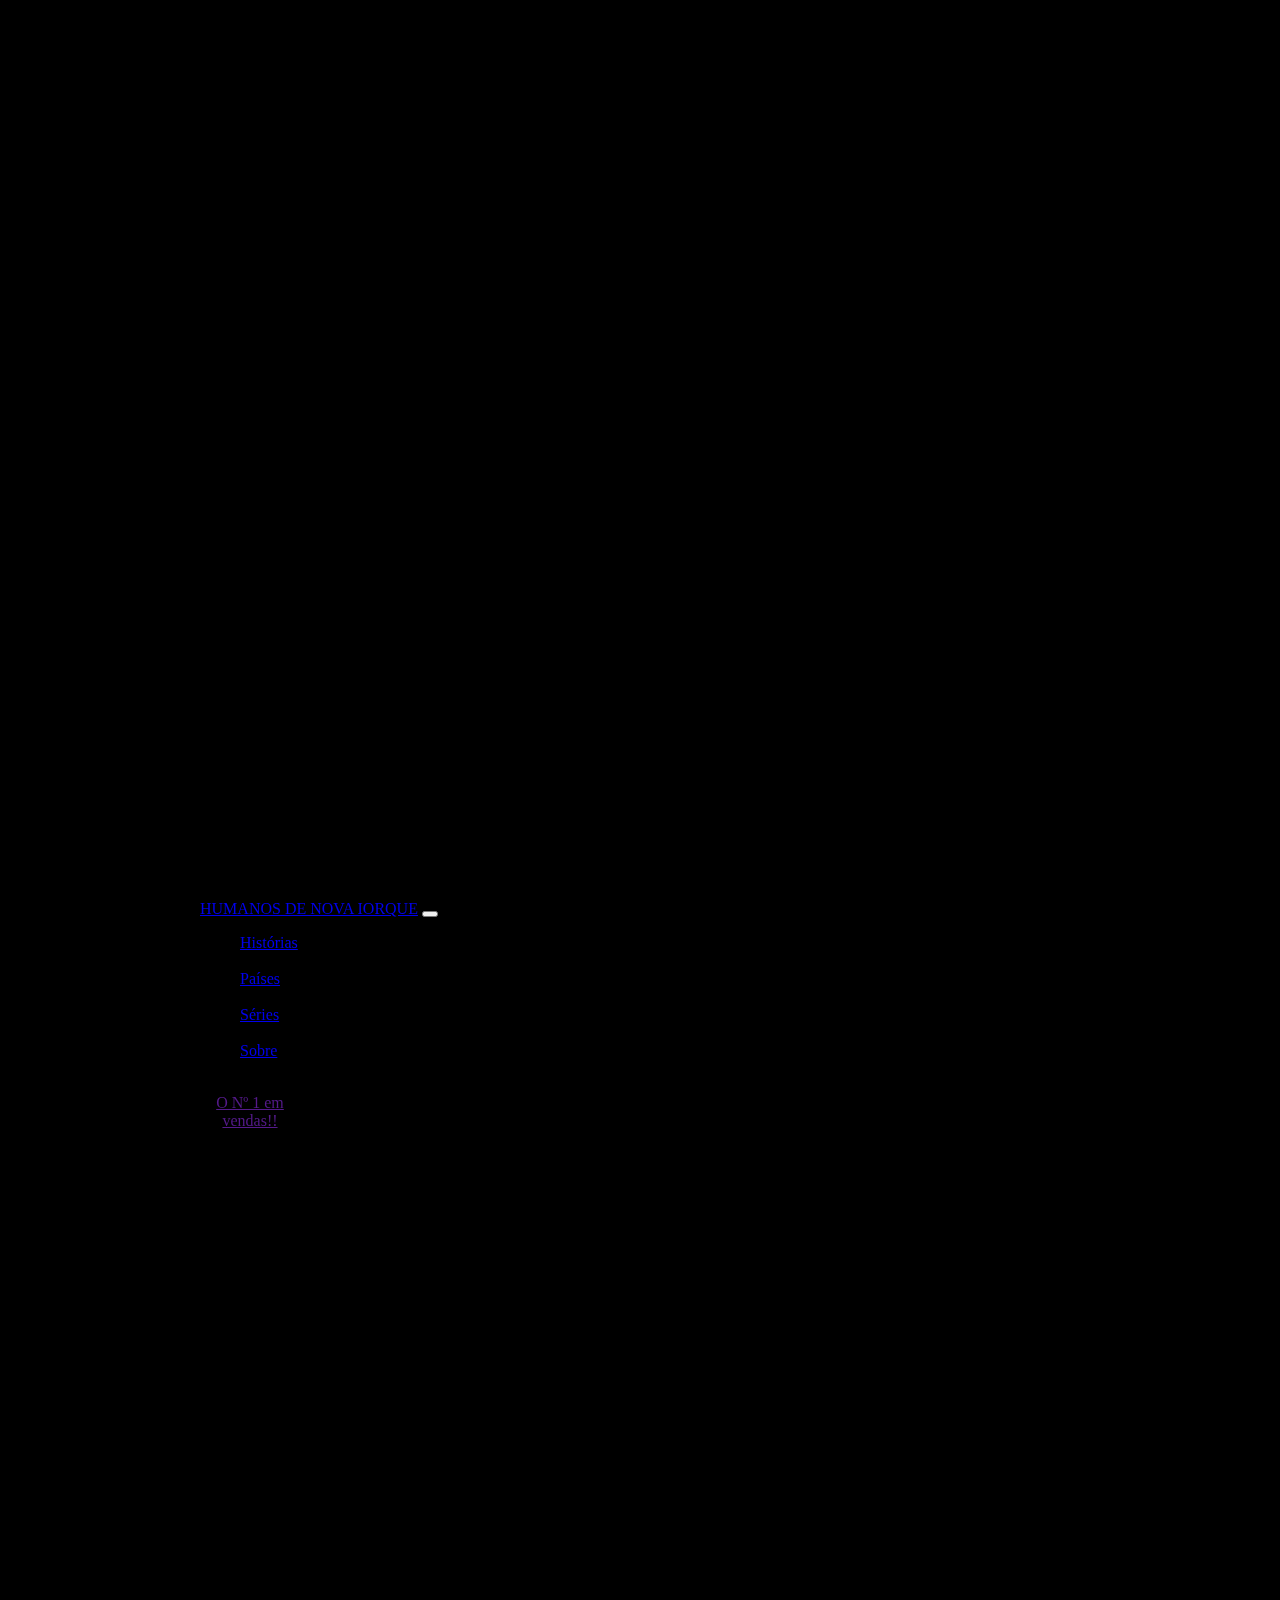
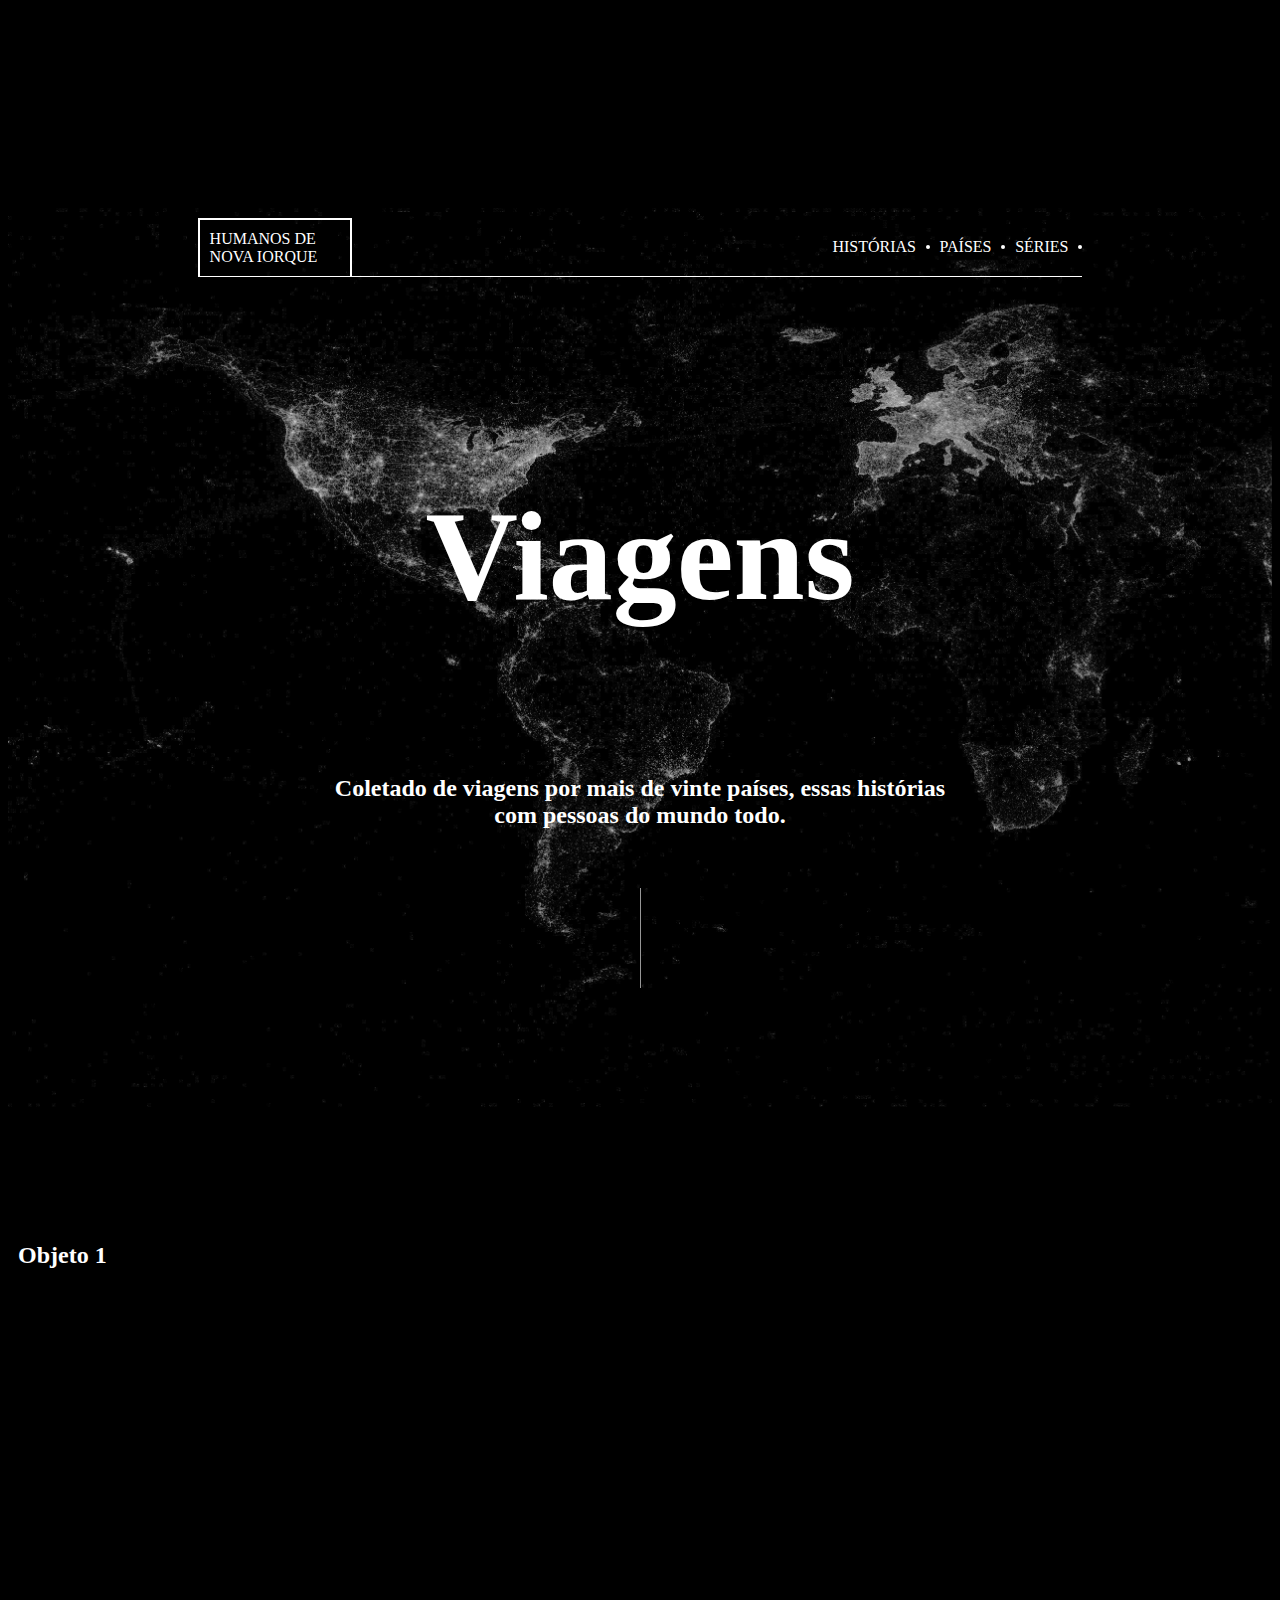
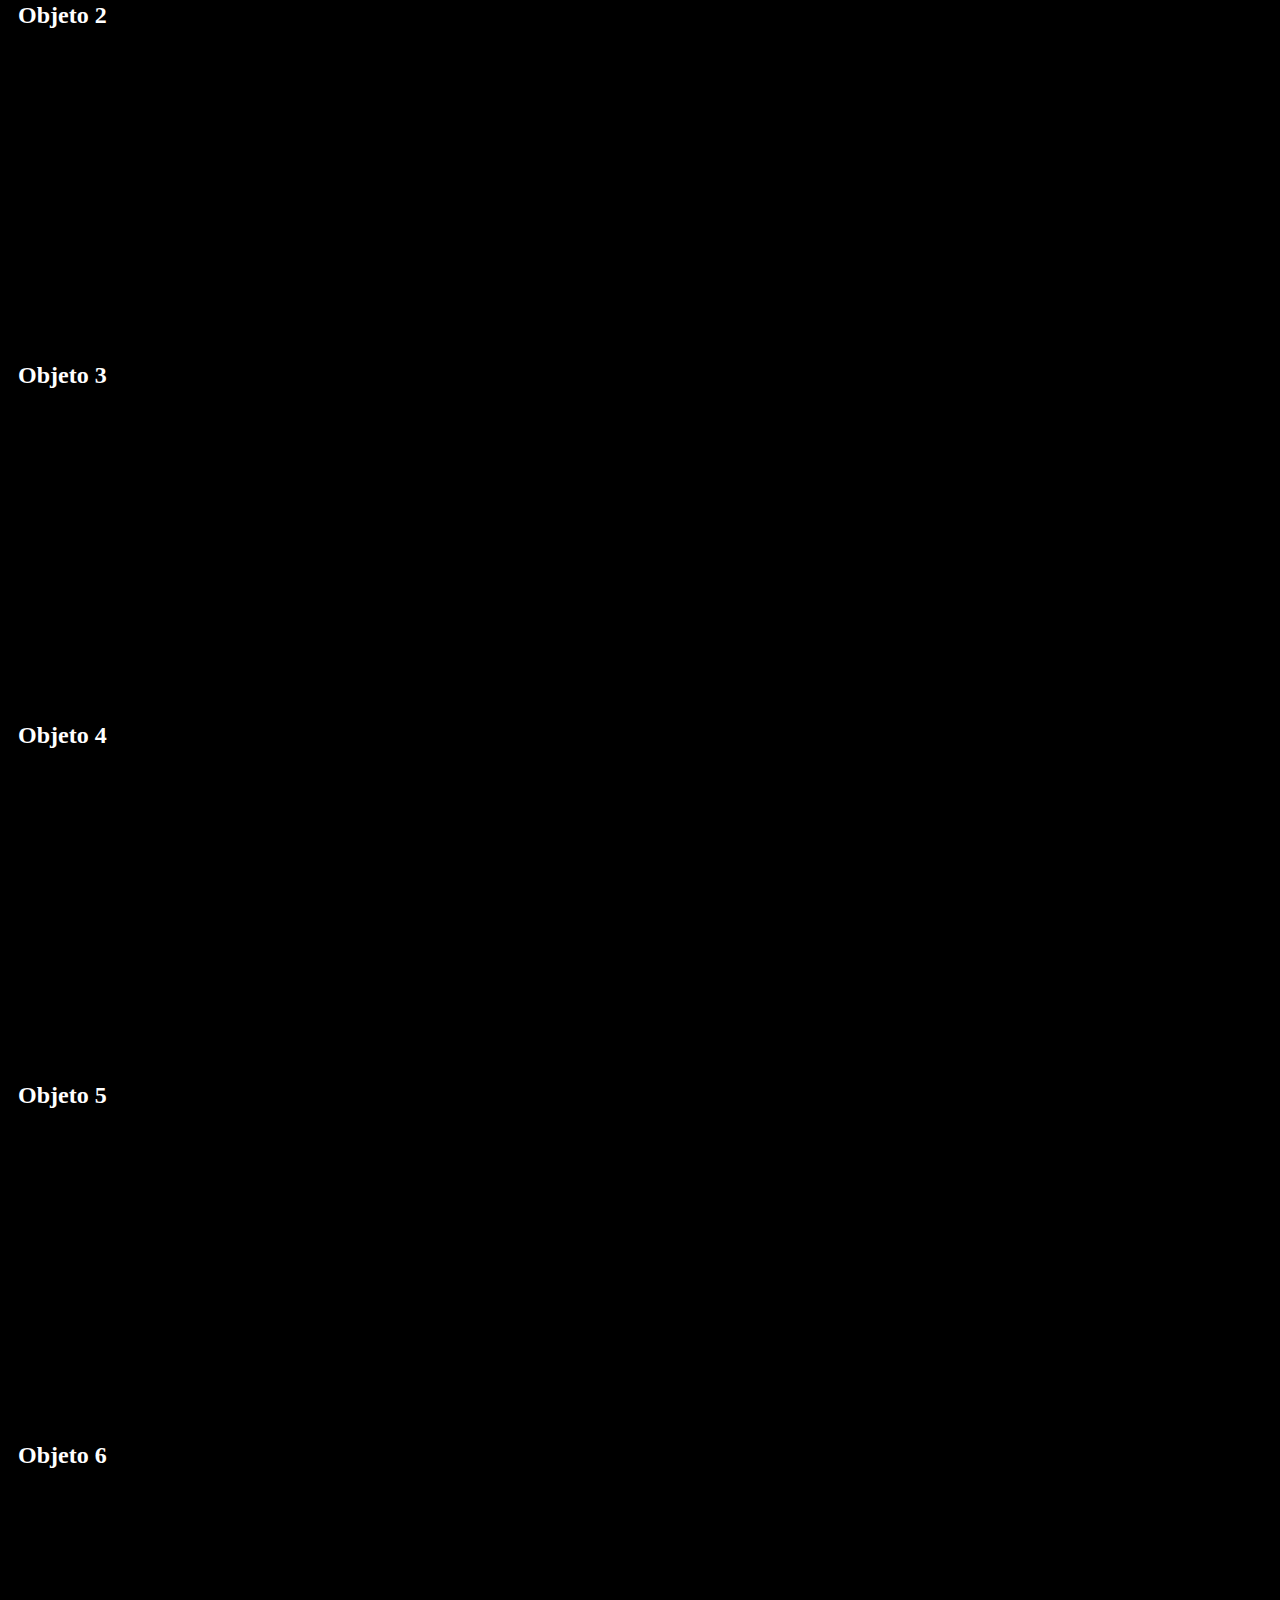
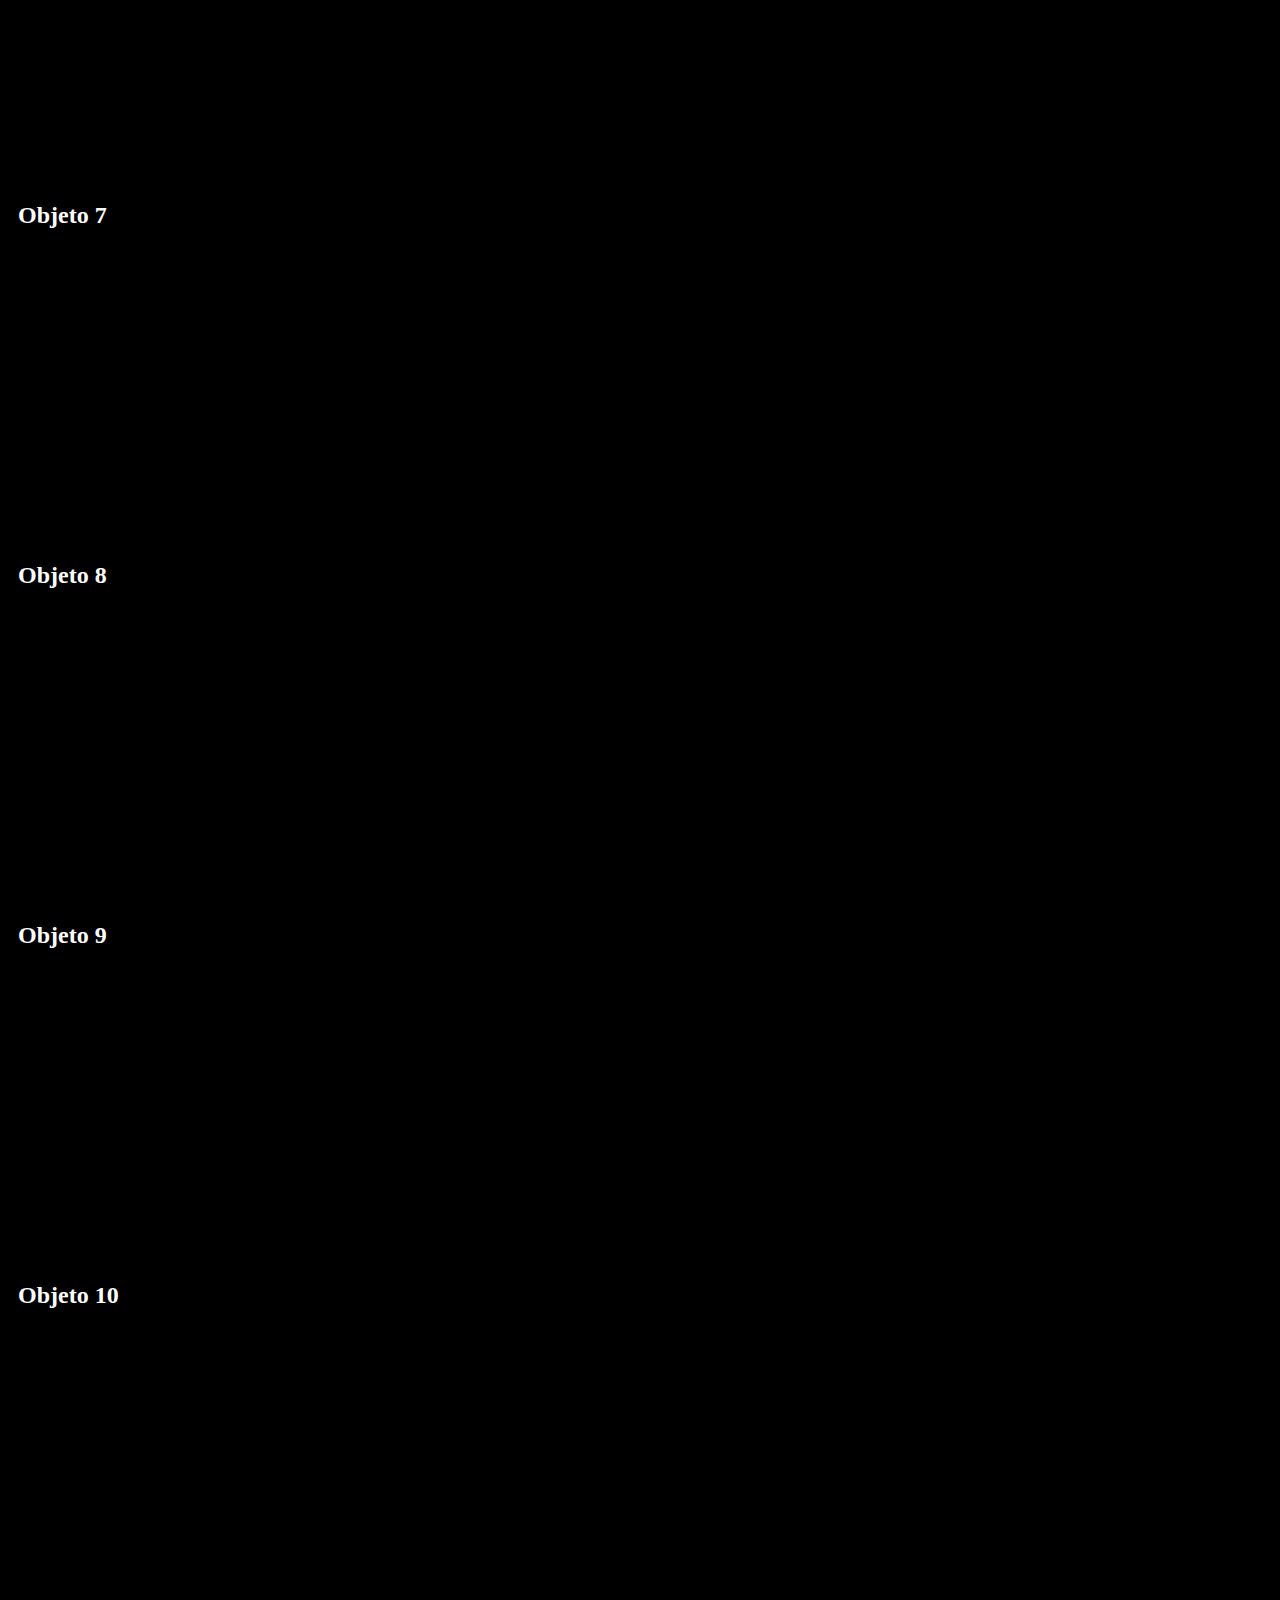
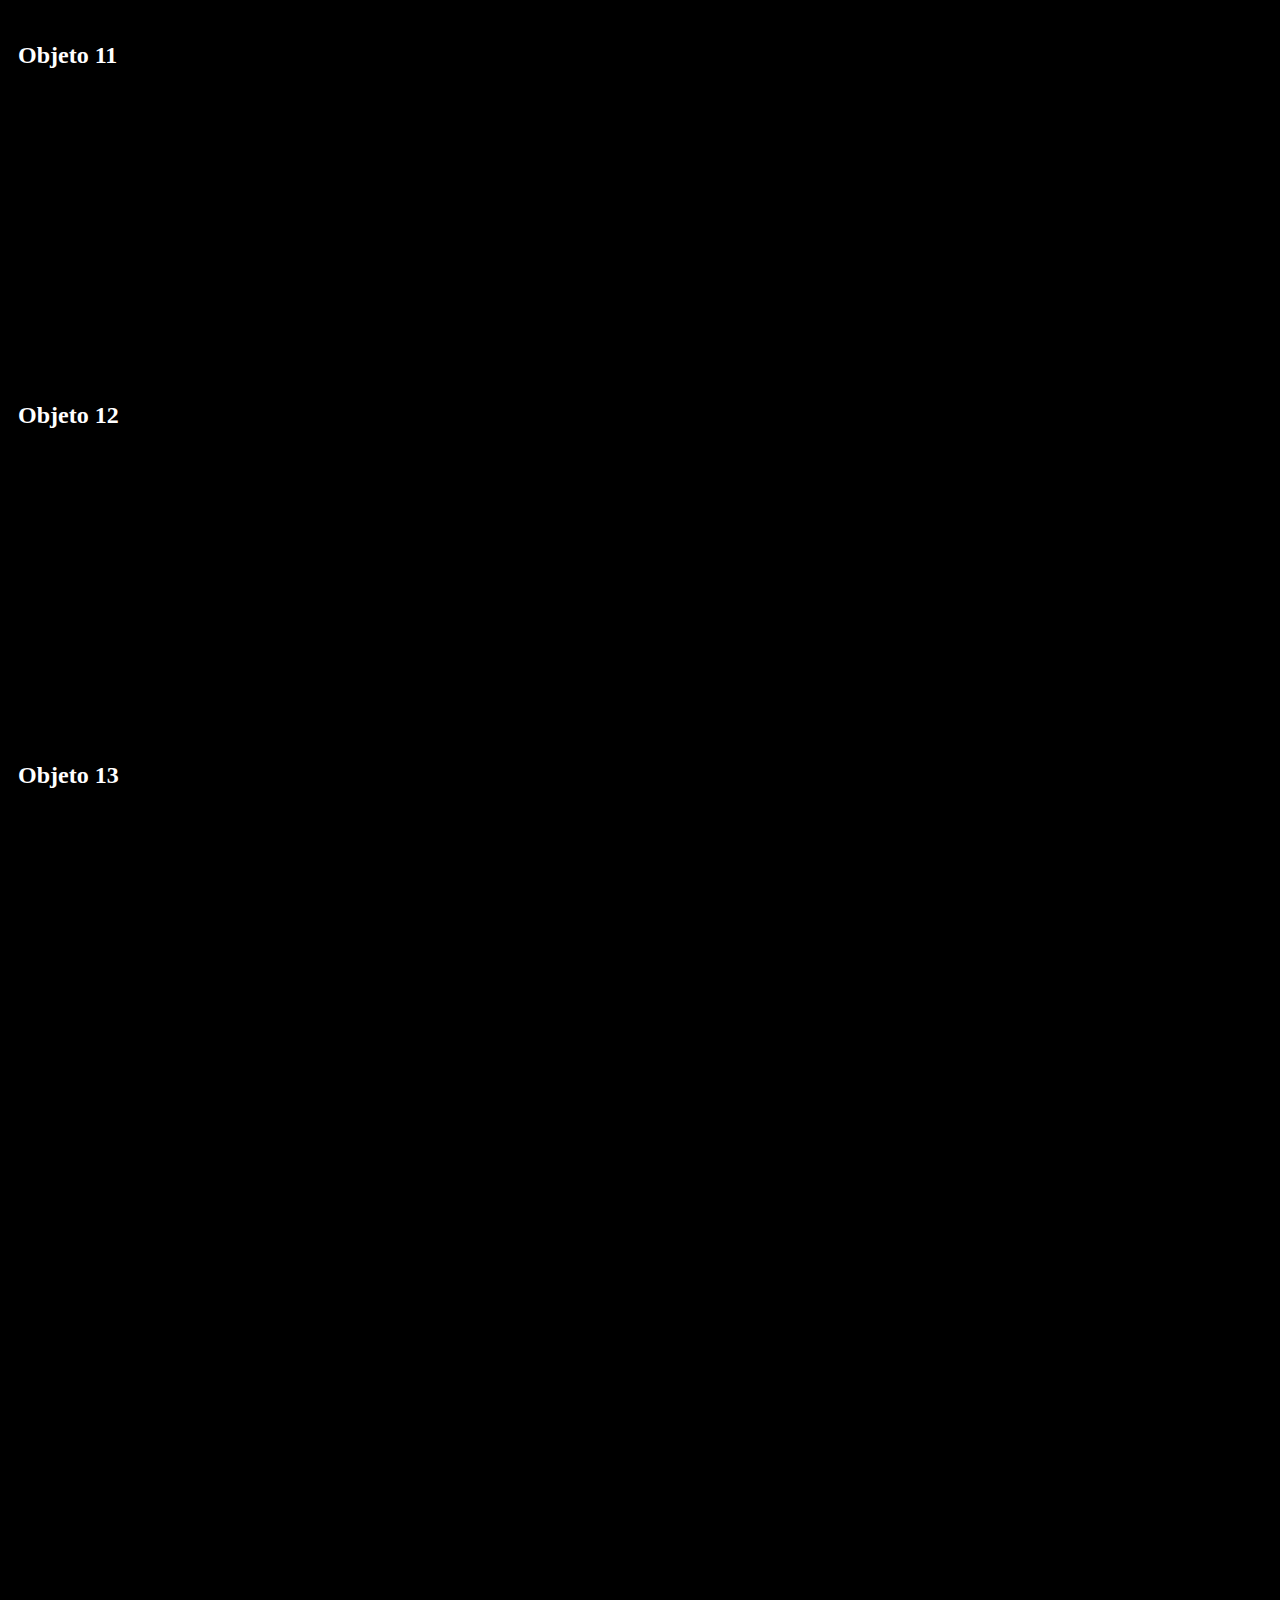
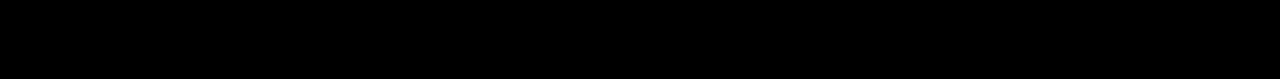
<file: paises.html>
<!DOCTYPE html>
<html lang="pt-br">

<head>
    <meta charset="UTF-8">
    <meta name="viewport" content="width=device-width, initial-scale=1.0">
    <link href="https://cdn.jsdelivr.net/npm/bootstrap@5.3.0/dist/css/bootstrap.min.css" rel="stylesheet"
        integrity="sha384-9ndCyUaIbzAi2FUVXJi0CjmCapSmO7SnpJef0486qhLnuZ2cdeRhO02iuK6FUUVM" crossorigin="anonymous">
    <link rel="stylesheet" href="style.css">
    <title>Document</title>
</head>

<body class="html-paises">
    <div class="fixed-top bg-light p-2"></div>
    <div class="borda-esquerda position-fixed top-0 start-0 bg-light p-2"></div>
    <div class="fixed-bottom bg-light p-2"></div>
    <div class="borda-direita position-fixed top-0 end-0 bg-light p-2"></div>

    <header class="p-3">
        <div class="div-header">
            <ul class="ul-header">
                <div class="ul-div1">
                    <a href="./index.html">HUMANOS DE NOVA IORQUE</a>
                </div>
                <div class="ul-div2 d-none d-md-flex">
                    <a class="ul-ancora" href="./index.html">HISTÓRIAS</a>
                    <span></span>
                    <a class="ul-ancora" href="./paises.html">PAÍSES</a>
                    <span></span>
                    <a class="ul-ancora" href="./series.html">SÉRIES</a>
                    <span></span>
                </div>
            </ul>

            <div class="div-titulo">
                <h1>Viagens</h1>
                <h2>Coletado de viagens por mais de vinte países, essas histórias com pessoas do mundo todo.</h2>
                <span></span>
            </div>
        </div>
    </header>

    <main class="px-3 d-flex justify-content-center">
        <div class="post-container m-0 container-fluid row d-flex justify-content-center align-items-center">
        </div>
    </main>

    <footer class="p-3 text-light d-flex align-items-center justify-content-center">
        <p>Mais Humanos de Nova York</p>
    </footer>

    <nav class="navbar navbar-expand-md bg-light">
        <div class="container-navbar container-fluid">
            <a class="navbar-titulo navbar-brand d-md-none" href="./index.html">HUMANOS DE NOVA IORQUE</a>
            <button class="navbar-toggler" type="button" data-bs-toggle="collapse"
                data-bs-target="#navbarSupportedContent" aria-controls="navbarSupportedContent" aria-expanded="false"
                aria-label="Toggle navigation">
                <span class="navbar-toggler-icon"></span>
            </button>
            <div class="itens-navbar collapse navbar-collapse" id="navbarSupportedContent">
                <ul class="navbar-nav me-auto mb-2 mb-lg-0 d-flex align-items-center">
                    <li class="nav-item">
                        <a class="nav-link fs-3" href="./index.html">Histórias</a>
                    </li>
                    <span class="bolinha-separacao d-none d-md-block"></span>
                    <li class="nav-item fs-3">
                        <a class="nav-link" href="./paises.html">Países</a>
                    </li>
                    <span class="bolinha-separacao d-none d-md-block"></span>
                    <li class="nav-item fs-3">
                        <a class="nav-link" href="./series.html">Séries</a>
                    </li>
                    <span class="bolinha-separacao d-none d-md-block"></span>
                    <li class="nav-item fs-3">
                        <a class="nav-link" href="#">Sobre</a>
                    </li>
                    <span class="bolinha-separacao d-none d-md-block"></span>
                </ul>
            </div>
            <a class="nav-livro nav-link" href="">
                <p class="p-nav">O Nº 1 em vendas!!</p>
                <img class="foto-livro hidden" src="./assets/livro.jpg" alt="">
            </a>
        </div>
    </nav>

    <script src="script.js"></script>
    <script src="https://cdn.jsdelivr.net/npm/bootstrap@5.3.0/dist/js/bootstrap.bundle.min.js"
        integrity="sha384-geWF76RCwLtnZ8qwWowPQNguL3RmwHVBC9FhGdlKrxdiJJigb/j/68SIy3Te4Bkz"
        crossorigin="anonymous"></script>
</body>

</html>
</file>
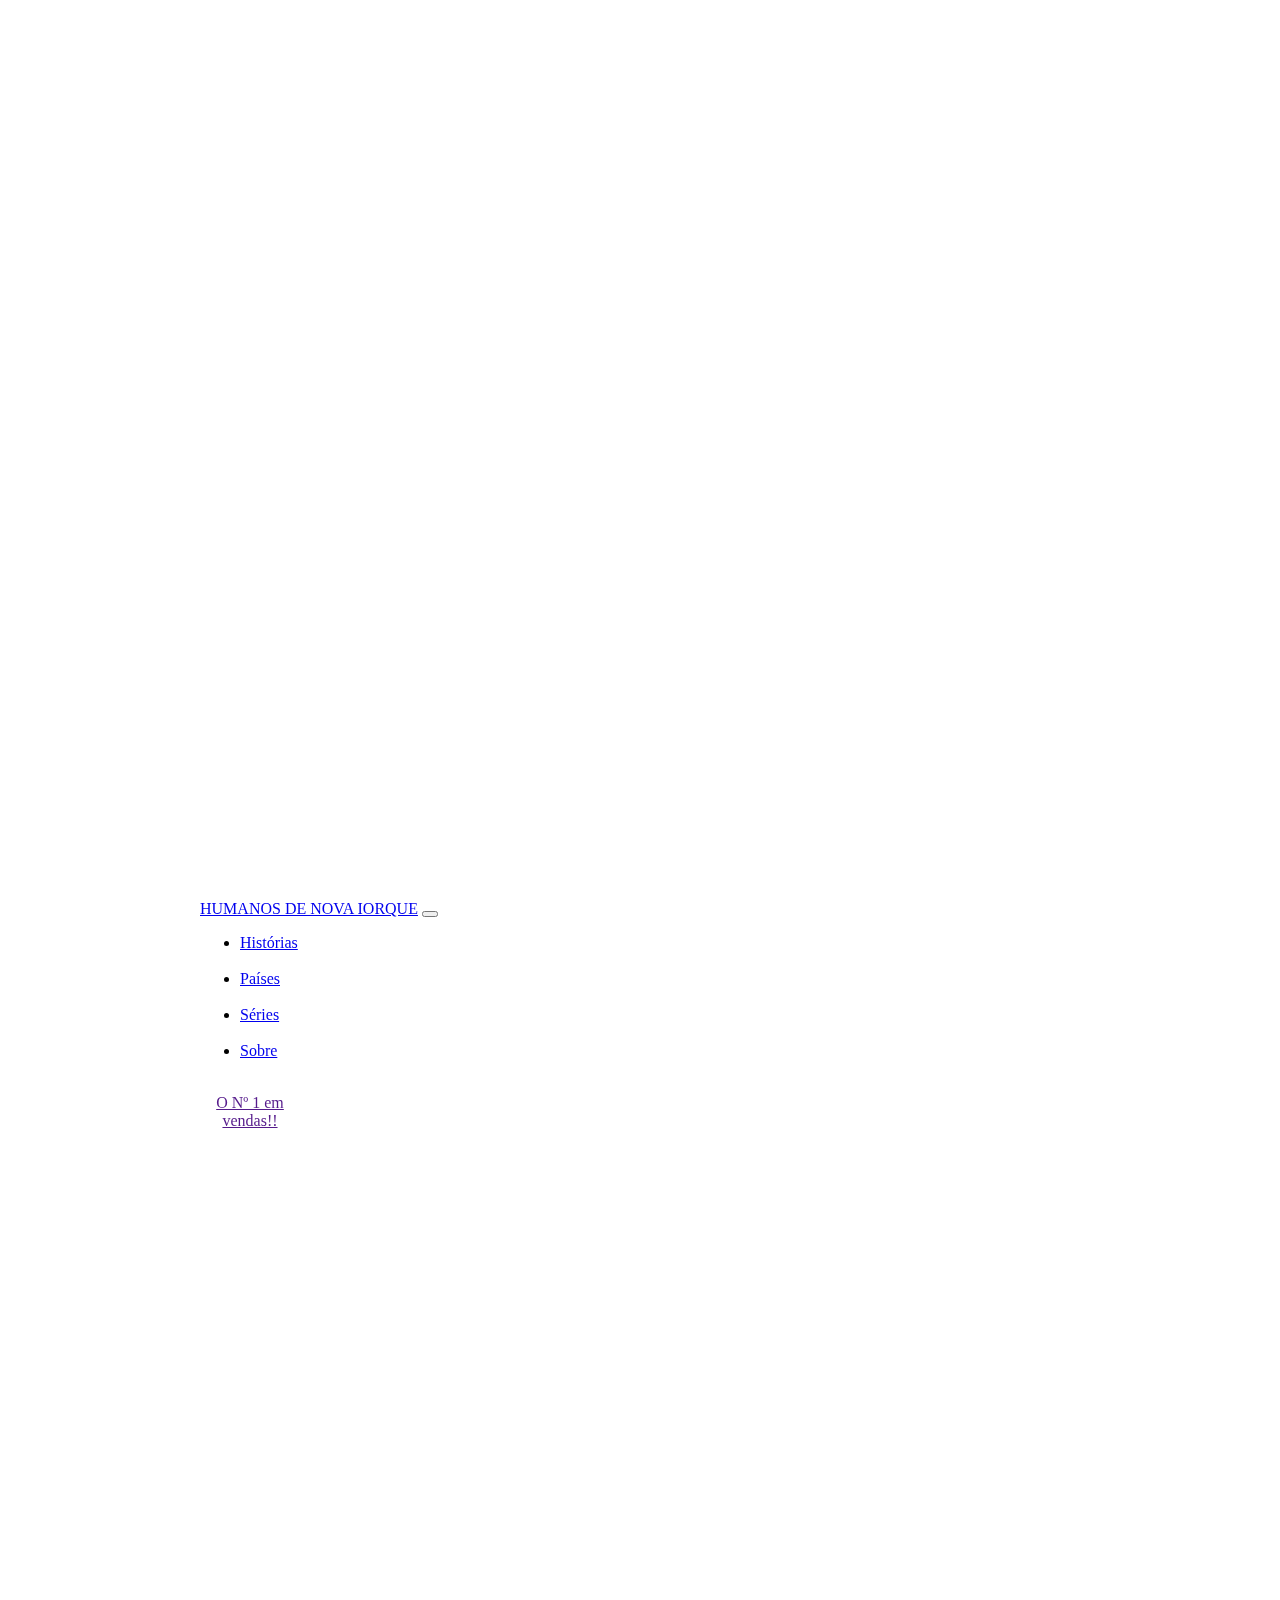
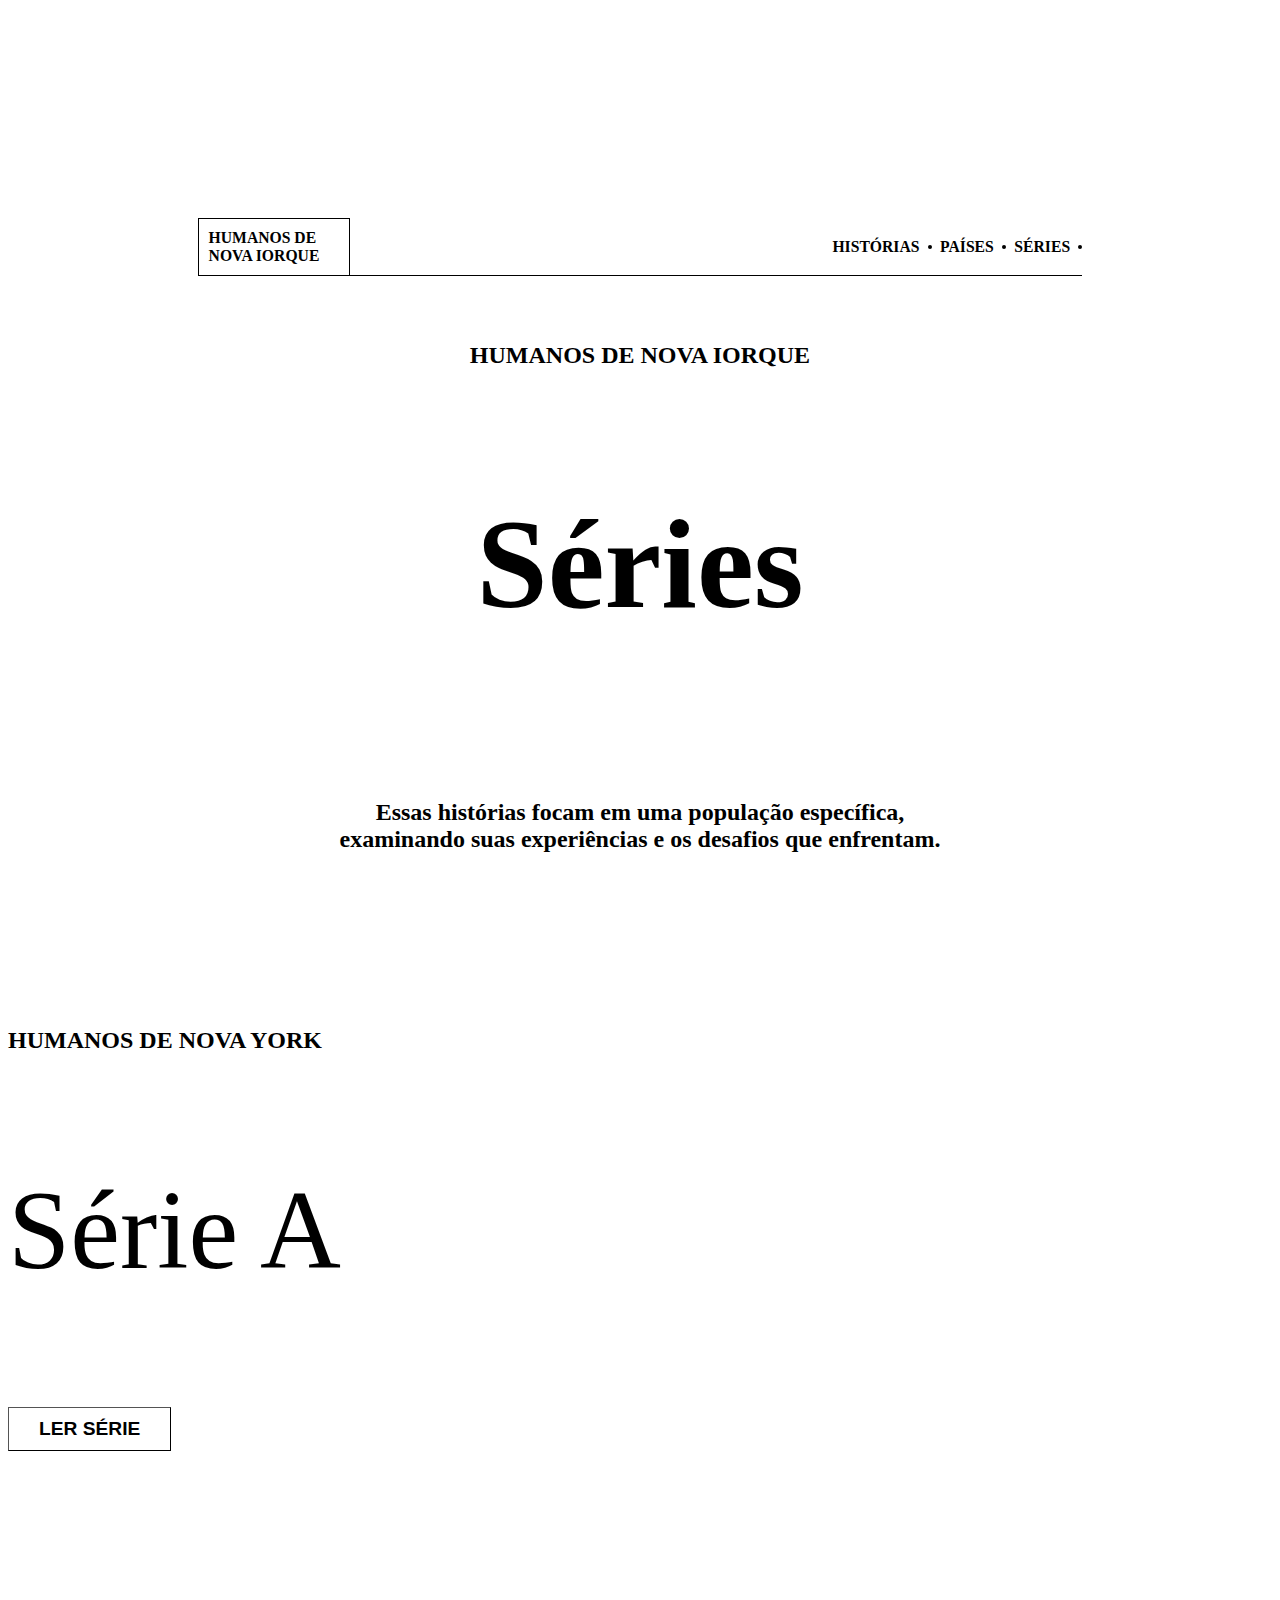
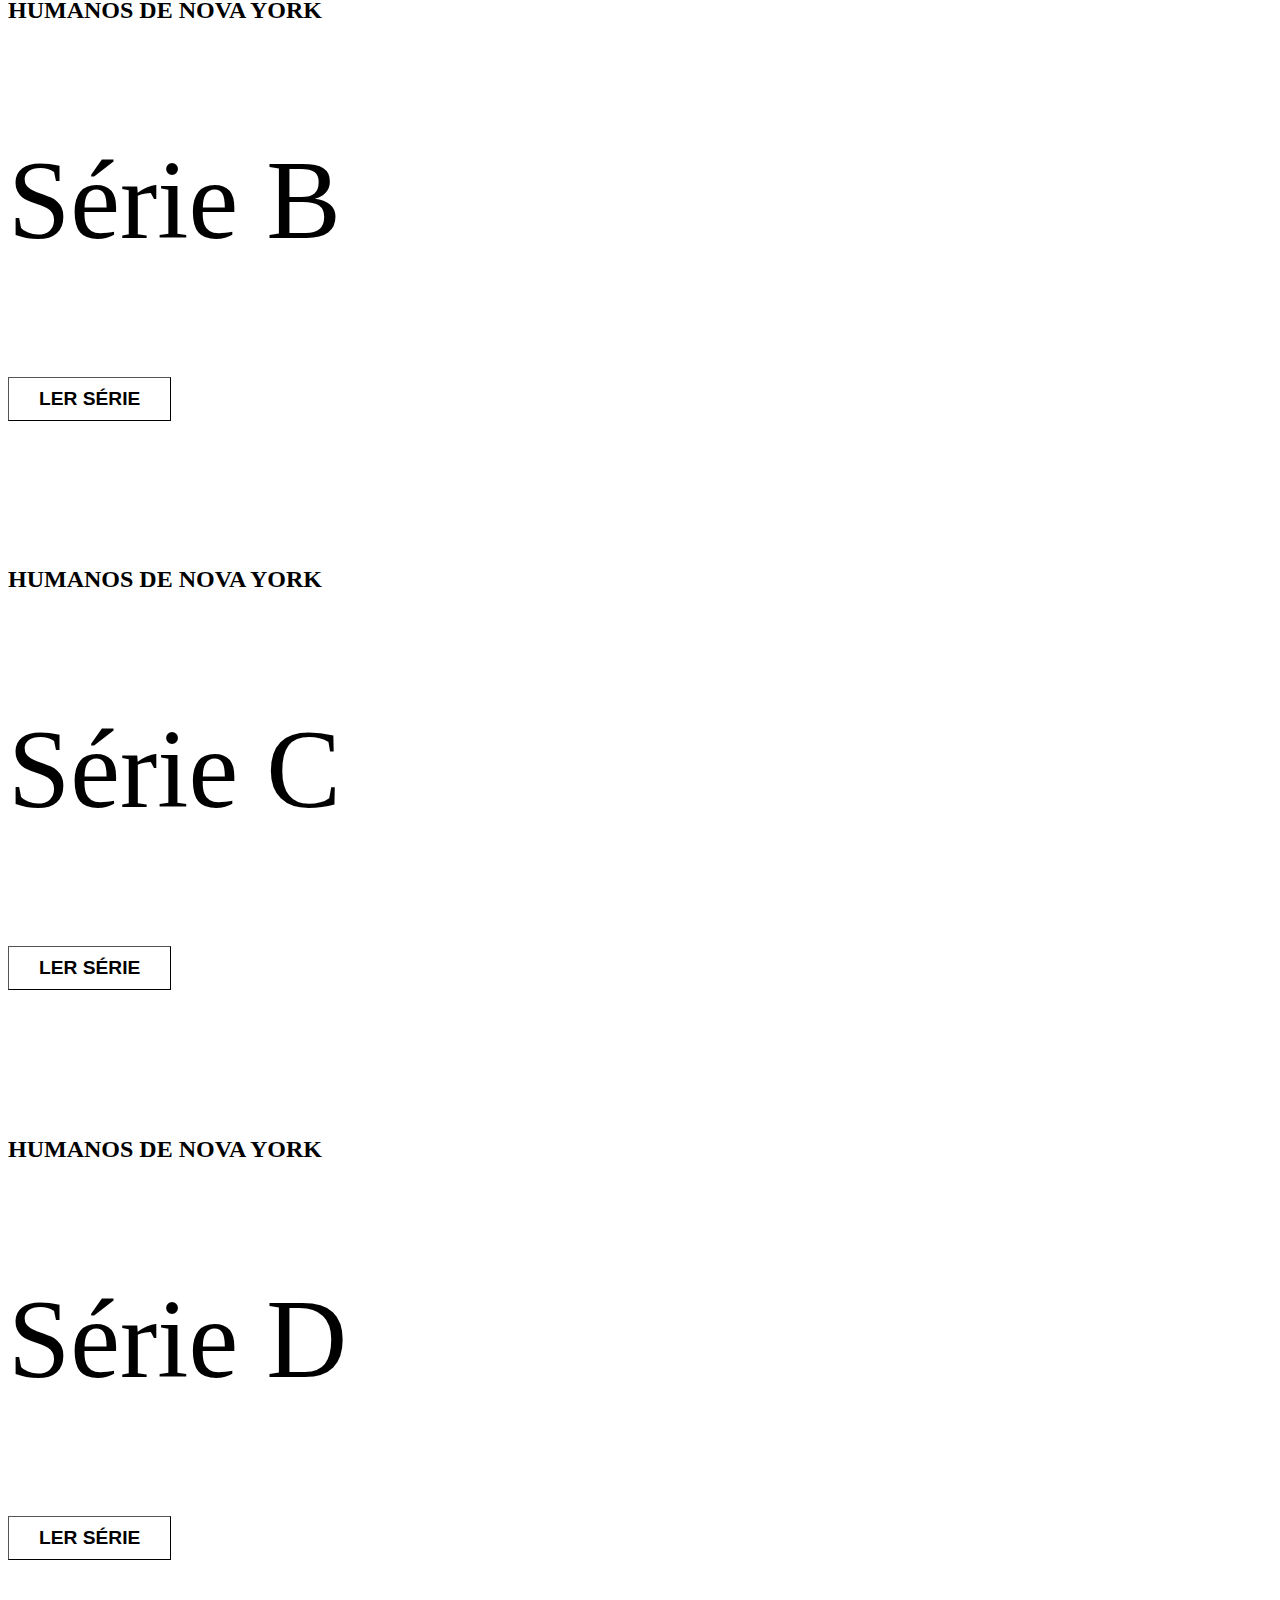
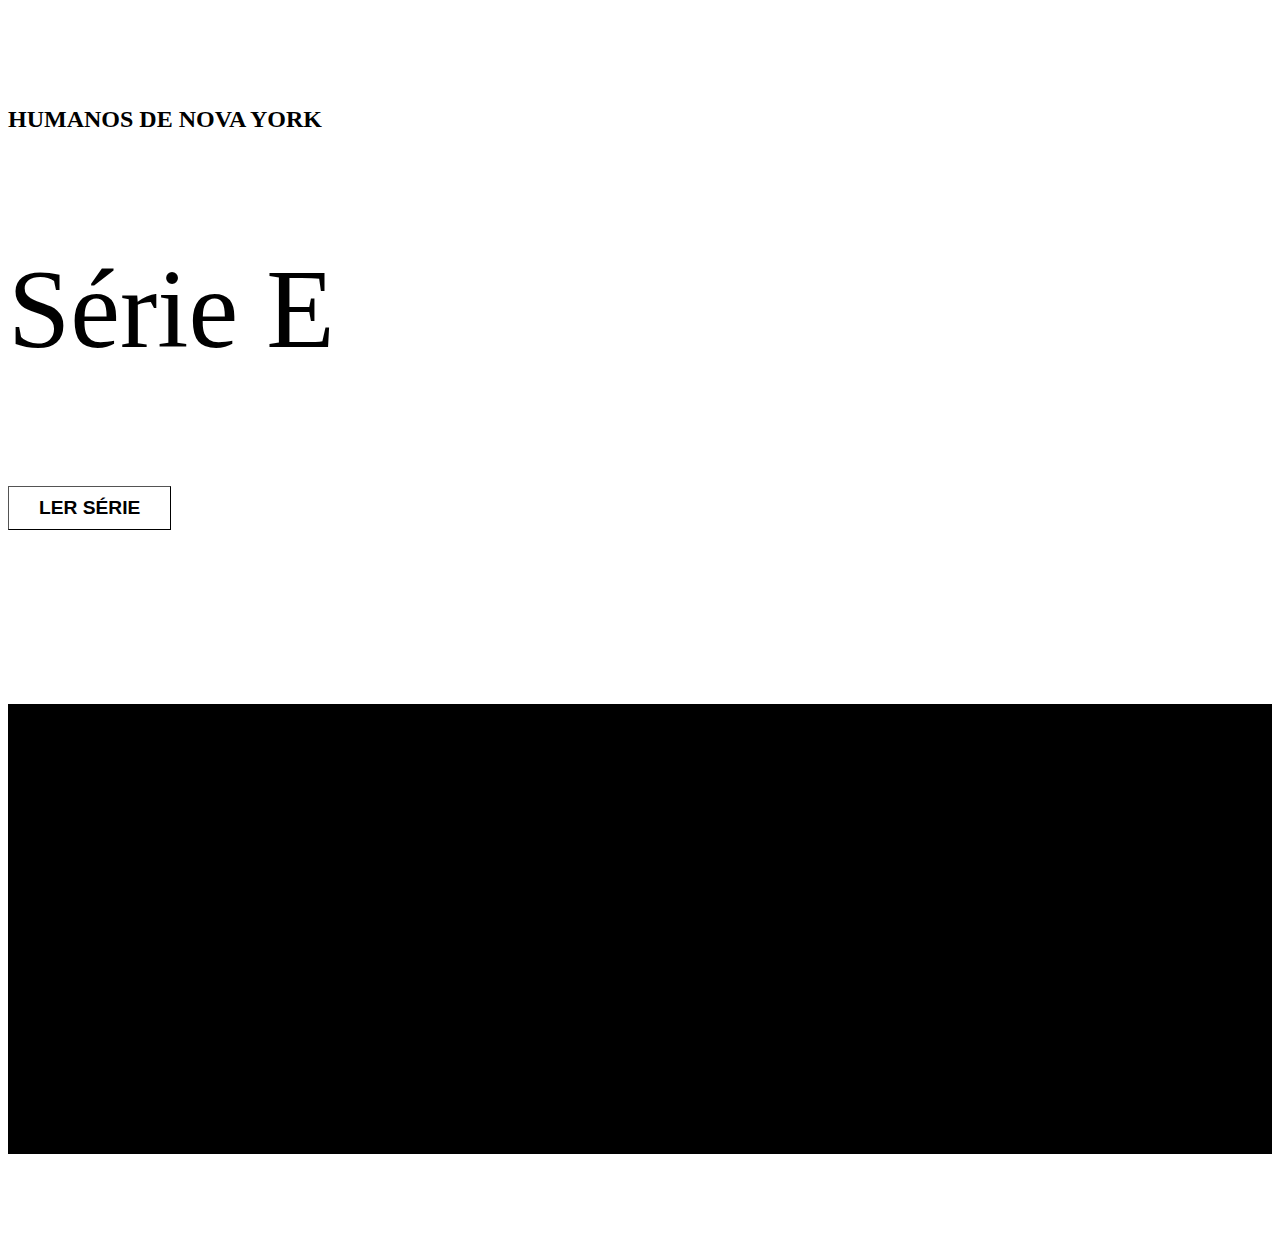
<file: series.html>
<!DOCTYPE html>
<html lang="pt-br">

<head>
    <meta charset="UTF-8">
    <meta name="viewport" content="width=device-width, initial-scale=1.0">
    <link href="https://cdn.jsdelivr.net/npm/bootstrap@5.3.0/dist/css/bootstrap.min.css" rel="stylesheet"
        integrity="sha384-9ndCyUaIbzAi2FUVXJi0CjmCapSmO7SnpJef0486qhLnuZ2cdeRhO02iuK6FUUVM" crossorigin="anonymous">
    <link rel="stylesheet" href="style.css">
    <title>Document</title>
</head>

<body class="html-series">
    <div class="fixed-top bg-light p-2"></div>
    <div class="borda-esquerda position-fixed top-0 start-0 bg-light p-2"></div>
    <div class="fixed-bottom bg-light p-2"></div>
    <div class="borda-direita position-fixed top-0 end-0 bg-light p-2"></div>

    <header class="p-3">
        <div class="div-cabecalho">
            <ul class="lista-header">
                <div class="lista-div1">
                    <a href="./index.html">HUMANOS DE NOVA IORQUE</a>
                </div>
                <div class="lista-div2 d-none d-md-flex">
                    <a class="lista-ancora" href="./index.html">HISTÓRIAS</a>
                    <span></span>
                    <a class="lista-ancora" href="./paises.html">PAÍSES</a>
                    <span></span>
                    <a class="lista-ancora" href="./series.html">SÉRIES</a>
                    <span></span>
                </div>
            </ul>

            <div class="div-titulo-serie">
                <h1>HUMANOS DE NOVA IORQUE</h1>
                <h2>Séries</h2>
                <h3>Essas histórias focam em uma população específica, examinando suas experiências e os desafios que enfrentam.</h3>
            </div>
        </div>
    </header>

    <main class="px-3">
        <div class="container-postagem m-0 p-0 container-fluid column"></div>
    </main>

    <footer class="p-3 text-light d-flex align-items-center justify-content-center">
        <p>Mais Humanos de Nova York</p>
    </footer>

    <nav class="navbar navbar-expand-md bg-light">
        <div class="container-navbar container-fluid">
            <a class="navbar-titulo navbar-brand d-md-none" href="./index.html">HUMANOS DE NOVA IORQUE</a>
            <button class="navbar-toggler" type="button" data-bs-toggle="collapse"
                data-bs-target="#navbarSupportedContent" aria-controls="navbarSupportedContent" aria-expanded="false"
                aria-label="Toggle navigation">
                <span class="navbar-toggler-icon"></span>
            </button>
            <div class="itens-navbar collapse navbar-collapse" id="navbarSupportedContent">
                <ul class="navbar-nav me-auto mb-2 mb-lg-0 d-flex align-items-center">
                    <li class="nav-item">
                        <a class="nav-link fs-3" href="./index.html">Histórias</a>
                    </li>
                    <span class="bolinha-separacao d-none d-md-block"></span>
                    <li class="nav-item fs-3">
                        <a class="nav-link" href="./paises.html">Países</a>
                    </li>
                    <span class="bolinha-separacao d-none d-md-block"></span>
                    <li class="nav-item fs-3">
                        <a class="nav-link" href="./series.html">Séries</a>
                    </li>
                    <span class="bolinha-separacao d-none d-md-block"></span>
                    <li class="nav-item fs-3">
                        <a class="nav-link" href="#">Sobre</a>
                    </li>
                    <span class="bolinha-separacao d-none d-md-block"></span>
                </ul>
            </div>
            <a class="nav-livro nav-link" href="">
                <p class="p-nav">O Nº 1 em vendas!!</p>
                <img class="foto-livro hidden" src="./assets/livro.jpg" alt="">
            </a>
        </div>
    </nav>

    <script src="script.js"></script>
    <script src="https://cdn.jsdelivr.net/npm/bootstrap@5.3.0/dist/js/bootstrap.bundle.min.js"
        integrity="sha384-geWF76RCwLtnZ8qwWowPQNguL3RmwHVBC9FhGdlKrxdiJJigb/j/68SIy3Te4Bkz"
        crossorigin="anonymous"></script>
</body>

</html>
</file>
<file: style.css>
/* ------------------------------ HTML Home ------------------------------ */
.html-home {
    padding-bottom: 85px;
}

.borda-esquerda,
.borda-direita {
    height: 100vh;
}

/* ---------- Header ---------- */
.html-home header {
    height: 100vh;
    display: flex;
    align-items: center;
    flex-direction: column;
}

.div-container {
    display: flex;
    flex-direction: column;
    width: 100%;
    height: 100%;
    position: absolute;
    text-align: center;
    justify-content: space-between;
}

.html-home h1 {
    color: #ffffff;
}

.div-lista {
    display: flex;
    flex-direction: column;
    align-items: center;
    justify-content: center;
    width: 100%;
}

.html-home header ul {
    display: flex;
    list-style: none;
    justify-content: center;
    align-items: center;
    width: 90%;
    margin-bottom: 90px;
}

.ancora-principal {
    text-decoration: none;
    color: #ffffff;
    font-size: 6rem;
}

.ancora-principal.underline {
    text-decoration: underline #ee534a;
}

.ancora-historias {
    text-decoration: underline #ee534a;
}

.espacador {
    background-color: #ffffff;
    width: 70px;
    height: 2px;
    margin-top: 25px;
}

.bolinha {
    position: absolute;
    top: calc(51%);
    width: 15px;
    height: 15px;
    background-color: #ee534a;
    border-radius: 50%;
    animation: none;
}

.animar1,
.animar2 {
    animation-duration: 500ms;
    animation-fill-mode: forwards;
}

.animar1 {
    animation-name: bounce;
}

.animar2 {
    animation-name: bounce2;
}

.p-lista {
    width: 50%;
    text-align: justify;
    color: #ffffff;
    font-size: 1.3rem;
    opacity: 1;
    transition: opacity 0.5s ease-in-out;
}

.p-lista.fade-out {
    opacity: 0;
}

.p-lista.fade-in {
    opacity: 1;
}

.bg-img {
    width: 100%;
    height: 100%;
    background-image: url(./assets/livros.jpg);
    background-size: cover;
    background-position: center;
    transition: 1s ease-in-out;
}

/* ---------- Main ---------- */
.div-historia {
    cursor: pointer;
    text-align: justify;
}

.div-img {
    overflow: hidden;
}

.div-historia img {
    transition: all 8s linear;
    width: 100%;
}

.div-historia:hover img {
    scale: 1.1;
}

.btn-historias {
    margin-top: 44px;
    background-color: #ffffff;
    padding: 15px 30px;
    border-color: #808080;
}

.btn-historias,
.btn-series {
    font-size: 1.2rem;
    font-weight: bold;
    transition: all 0.4s linear;
    border-width: 1px;
}

.btn-historias:hover,
.btn-series:hover {
    background-color: #000000;
    color: #ffffff;
}

.div-serie {
    height: 550px;
    background-size: cover; 
    background-position: center;
}

.p-serie {
    font-size: 7rem;
}

.btn-series {
    padding: 10px 30px;
    background-color: transparent;
}


/* ---------- Footer ---------- */
footer {
    height: 450px;
    background-color: #000000;
}

footer p {
    text-align: center;
    font-weight: bold;
    font-size: 3rem;
}

/* ---------- Navbar ---------- */
.navbar {
    transform: translateY(100%);
    transition: transform 0.5s ease-in-out;
    position: fixed;
    bottom: 0;
    width: 100%;
    z-index: 9999;
    padding-left: 15%;
    padding-right: 30%;
}

.navbar.visible {
    transform: translateY(0);
}

.navbar a {
    transition: 300ms;
}

.navbar a:hover {
    color: #ee534a;
}

.p-nav {
    width: 100px;
    text-align: center;
    margin-top: 15px;
}

.foto-livro {
    width: 100px;
    height: 120px;
    position: absolute;
    top: -70px;
    right: 22%;
    left: auto;
    z-index: 999;
    opacity: 1;
    transition: opacity 0.5s ease-in-out;
}

.foto-livro.hidden {
    opacity: 0;
}

.bolinha-separacao {
    width: 6px;
    height: 6px;
    background-color: #ee534a;
    border-radius: 50%;
    margin-left: 10px;
    margin-right: 10px;
}

/* ---------- Keyframes ---------- */
@keyframes bounce {
    0% {
        top: calc(51%);
        animation-timing-function: ease-out;
    }

    50% {
        top: calc(51% + 30px);

        animation-timing-function: ease-in;
    }

    100% {
        top: calc(51%);
        animation-timing-function: ease-out;
    }
}

@keyframes bounce2 {
    0% {
        top: calc(51%);
        animation-timing-function: ease-out;
    }

    50% {
        top: calc(51% + 30px);

        animation-timing-function: ease-in;
    }

    100% {
        top: calc(51%);
        animation-timing-function: ease-out;
    }
}

/* ---------- Media Querrys ---------- */
@media (max-width: 1097px) {
    .div-lista ul {
        display: flex;
        flex-direction: column;
    }

    .ancora-principal {
        font-size: 4rem;
    }

    .div-lista ul span {
        display: none;
    }

    .p-lista {
        display: none;
    }

    .bolinha {
        top: calc(70%);
    }

    .navbar {
        padding-left: 0;
        padding-right: 0;
    }

    .container-navbar {
        display: flex;
        justify-content: center;
        align-items: center;
        flex-direction: column;
    }

    .nav-livro {
        display: none;
    }

    /* ---------- Keyframe Media Querry ---------- */
    @keyframes bounce {
        0% {
            top: calc(70%);
            animation-timing-function: ease-out;
        }

        50% {
            top: calc(70% + 30px);

            animation-timing-function: ease-in;
        }

        100% {
            top: calc(70%);
            animation-timing-function: ease-out;
        }
    }

    @keyframes bounce2 {
        0% {
            top: calc(70%);
            animation-timing-function: ease-out;
        }

        50% {
            top: calc(70% + 30px);

            animation-timing-function: ease-in;
        }

        100% {
            top: calc(70%);
            animation-timing-function: ease-out;
        }
    }
}

@media (max-width: 767px) {
    body {
        padding-bottom: 0;
    }

    .navbar {
        bottom: 100%;
        padding-left: 0;
        padding-right: 0;
    }

    .container-navbar {
        flex-direction: row;
    }

    .itens-navbar {
        background-color: #000000;
    }

    .itens-navbar a {
        color: #ffffff;
    }
}

/* ------------------------------ HTML Paises ------------------------------ */
.html-paises {
    background-color: #000000;
    padding-bottom: 85px;
}

/* ---------- Header ---------- */
.html-paises header {
    height: 100vh;
    display: flex;
    align-items: center;
    flex-direction: column;
    margin-bottom: 100px;
}

.div-header {
    display: flex;
    flex-direction: column;
    align-items: center;
    width: 100%;
    height: 100%;
    background-image: url('./assets/mapaMundi.jpg');
    background-size: cover;
}

.ul-header {
    display: flex;
    justify-content: space-between;
    width: 70%;
    border-bottom: 1px solid #ffffff;
    padding: 0;
    margin-top: 10px;
    margin-bottom: 0;
}

.ul-header a {
    text-decoration: none;
    color: #ffffff;
    transition: all 0.2s linear;
}

.ul-ancora:hover {
    color: #ee534a;
}

.ul-div1 {
    border-left: solid 2px #ffffff;
    border-top: solid 2px #ffffff;
    border-right: solid 2px #ffffff;
    padding: 10px;
    width: 130px;

}

.ul-div2 {
    display: flex;
    width: 250px;
    justify-content: space-between;
    align-items: center;
}

.ul-div2 span {
    background-color: #ffffff;
    width: 4px;
    height: 4px;
    border-radius: 50%;
}

.div-titulo {
    display: flex;
    flex-direction: column;
    align-items: center;
    justify-content: space-around;
    padding: 100px 0px;
    height: 100%;
    width: 100%;
}

.div-titulo h1 {
    color: #ffffff;
    font-size: 8rem;
}

.div-titulo h2 {
    color: #ffffff;
    text-align: center;
    width: 50%;
}

.div-titulo span {
    width: 1px;
    height: 100px;
    background-color: #979797;
}

/* ---------- Main ---------- */
.post-container {
    width: 60%;
}

.post-container div {
    height: 360px;
    width: 280px;
    position: relative;
    overflow: hidden;
    cursor: pointer;
    transition: transform 0.4s ease;
}

.post-container div::before {
    content: "";
    position: absolute;
    top: 0;
    left: 0;
    right: 0;
    bottom: 0;
    background-color: rgba(0, 0, 0, 0.5);
    z-index: 1;
    transition: background-color 0.4s ease;
}

.post-container div:hover::before {
    background-color: rgba(0, 0, 0, 0);
}

.post-container div:hover {
    transform: scale(1.05);
}

.post-container p {
    color: #ffffff;
    font-weight: bold;
    padding: 10px;
    font-size: 1.5rem;
    z-index: 999;
    position: relative;
}

.post-container div p::before {
    content: '';
    position: absolute;
    top: 0;
    left: 0;
    width: 0;
    height: 0;
    border: 5px solid transparent;
    transition: 0.3s ease;
}

.post-container div:hover p::before {
    border-color: #ffffff;
    width: 100%;
    height: 100%;
}

/* ---------- Media Querry ---------- */
@media (max-width: 767px) {
    .ul-header {
        justify-content: center;
    }
}

@media (min-width: 2168px) {
    .post-container {
        width: 50%;
    }
}

/* ------------------------------ HTML Series ------------------------------ */
.html-series {
    padding-bottom: 85px;
}

/* ---------- Header ---------- */
.html-series header {
    display: flex;
    align-items: center;
    flex-direction: column;
    margin-bottom: 100px;
}

.div-cabecalho {
    display: flex;
    flex-direction: column;
    align-items: center;
    width: 100%;
    height: 100%;
}

.lista-header {
    display: flex;
    justify-content: space-between;
    width: 70%;
    border-bottom: 1px solid #000000;
    padding: 0;
    margin-top: 10px;
    margin-bottom: 0;
}

.lista-header a {
    text-decoration: none;
    color: #000000;
    font-weight: bold;
    font-size: 0.98rem;
    transition: all 0.2s linear;
}

.lista-ancora:hover {
    color: #ee534a;
}

.lista-div1 {
    border-left: solid 1px #000000;
    border-top: solid 1px #000000;
    border-right: solid 1px #000000;
    padding: 10px;
    width: 130px;

}

.lista-div2 {
    display: flex;
    width: 250px;
    justify-content: space-between;
    align-items: center;
}

.lista-div2 span {
    background-color: #000000;
    width: 4px;
    height: 4px;
    border-radius: 50%;
}

.div-titulo-serie {
    display: flex;
    flex-direction: column;
    align-items: center;
    padding: 50px 0px;
    height: 100%;
    width: 100%;
}

.div-titulo-serie h1 {
    font-size: 1.5rem;
}

.div-titulo-serie h2 {
    font-size: 8rem;
    padding-bottom: 30px;
}

.div-titulo-serie h3 {
    font-size: 1.5rem;
    width: 50%;
    text-align: center;
}

/* ---------- Media Querry ---------- */
@media (max-width: 767px) {
    .lista-header {
        justify-content: center;
    }
}
</file>
